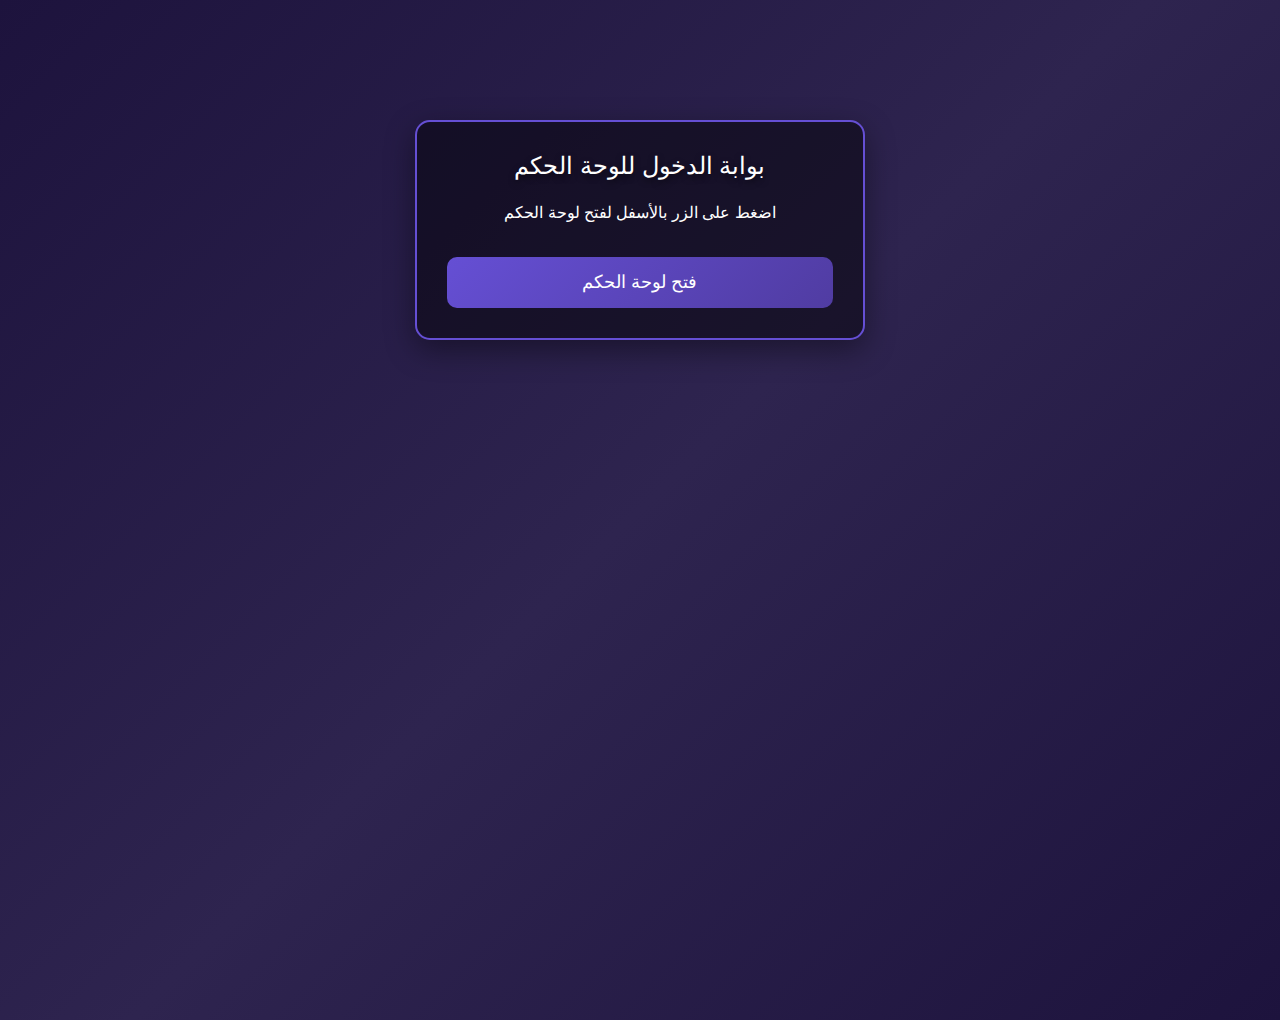
<file: admin-gate.html>
<!DOCTYPE html>
<html lang="ar" dir="rtl">
<head>
    <meta charset="UTF-8">
    <meta name="viewport" content="width=device-width, initial-scale=1.0">
    <title>فتح لوحة الحكم</title>

    <!-- خطوط وأيقونات -->
    <link rel="stylesheet" href="https://unicons.iconscout.com/release/v4.0.0/css/line.css">
    <link href="https://cdn.jsdelivr.net/npm/bootstrap@5.3.0/dist/css/bootstrap.min.css" rel="stylesheet">

    <style>
        body {
            background: linear-gradient(135deg, #1d133d, #2e244f, #1d133d);
            font-family: 'Tahoma', sans-serif;
            color: white;
            height: 100vh;
            overflow: hidden;
        }

        .center-box {
            max-width: 450px;
            background: rgba(0, 0, 0, 0.45);
            padding: 30px;
            border-radius: 15px;
            border: 2px solid #654FD4;
            box-shadow: 0 10px 30px rgba(0,0,0,0.4);
            margin: 120px auto 0 auto;
        }

        .btn-main {
            background: linear-gradient(135deg, #654FD4, #503CA2);
            border: none;
            font-size: 18px;
            padding: 12px;
            border-radius: 10px;
            width: 100%;
            color: white;
            transition: 0.3s;
        }

        .btn-main:hover {
            background: linear-gradient(135deg, #503CA2, #654FD4);
        }

        .modal-content {
            background: #21193f;
            color: white;
            border: 2px solid #654FD4;
        }

        .form-control {
            background: rgba(255, 255, 255, 0.10);
            border: 1px solid #654FD4;
            color: white;
        }

        .form-control:focus {
            background: rgba(255,255,255,0.17);
            border-color: #8b74ff;
            box-shadow: 0 0 5px rgba(101,79,212,0.4);
        }

        .close-btn {
            background: #b40000;
            color: white;
            border: none;
            padding: 10px;
            width: 100%;
            border-radius: 8px;
        }

        .title {
            font-size: 24px;
            text-align: center;
            margin-bottom: 20px;
            text-shadow: 0 3px 6px rgba(0,0,0,0.5);
        }
    </style>
</head>
<body>

    <!-- الصندوق الأساسي -->
    <div class="center-box text-center">
        <h2 class="title"><i class="uil uil-shield"></i> بوابة الدخول للوحة الحكم</h2>
        <p>اضغط على الزر بالأسفل لفتح لوحة الحكم</p>

        <button id="openAdminPanel" class="btn-main mt-3">
            <i class="uil uil-lock"></i> فتح لوحة الحكم
        </button>
    </div>

    <!-- نافذة تسجيل الدخول -->
    <div class="modal fade" id="loginModal" tabindex="-1">
        <div class="modal-dialog">
            <div class="modal-content p-3">
                <div class="modal-body">
                    <h4 class="text-center mb-3">تسجيل الدخول للإدارة</h4>

                    <input type="email" id="adminEmail" class="form-control mb-3" placeholder="البريد الإلكتروني">
                    <input type="password" id="adminPassword" class="form-control mb-3" placeholder="كلمة المرور">

                    <div id="loginError" class="text-danger text-center mb-2" style="display:none;">
                        ❌ بريد أو كلمة مرور غير صحيحة
                    </div>

                    <button id="loginButton" class="btn-main mb-2">دخول</button>
                    <button class="close-btn" data-bs-dismiss="modal">إلغاء</button>
                </div>
            </div>
        </div>
    </div>

    <!-- سكربتات -->
    <script src="https://cdn.jsdelivr.net/npm/bootstrap@5.3.0/dist/js/bootstrap.bundle.min.js"></script>

    <script>
        // بيانات تسجيل الدخول الصحيحة
        const trueEmail = "admin@gmail.com";     // غيرها كما تريد
        const truePass  = "123456";              // كلمة المرور

        // عند الضغط على زر "فتح لوحة الحكم"
        document.getElementById("openAdminPanel").addEventListener("click", function () {
            const isLogged = localStorage.getItem("adminAuth");
            const email = localStorage.getItem("adminEmail");

            if (isLogged === "true" && email) {
                window.location.href = "admin.html";   // فتح اللوحة مباشرة
            } else {
                let loginModal = new bootstrap.Modal(document.getElementById('loginModal'));
                loginModal.show();
            }
        });

        // عملية تسجيل الدخول
        document.getElementById("loginButton").addEventListener("click", function () {
            const email = document.getElementById("adminEmail").value.trim();
            const pass  = document.getElementById("adminPassword").value.trim();

            if (email === trueEmail && pass === truePass) {
                // حفظ الجلسة
                localStorage.setItem("adminAuth", "true");
                localStorage.setItem("adminEmail", email);

                window.location.href = "admin.html";  // الدخول للوحة الحكم
            } else {
                document.getElementById("loginError").style.display = "block";
            }
        });
    </script>

</body>
</html>
</file>
